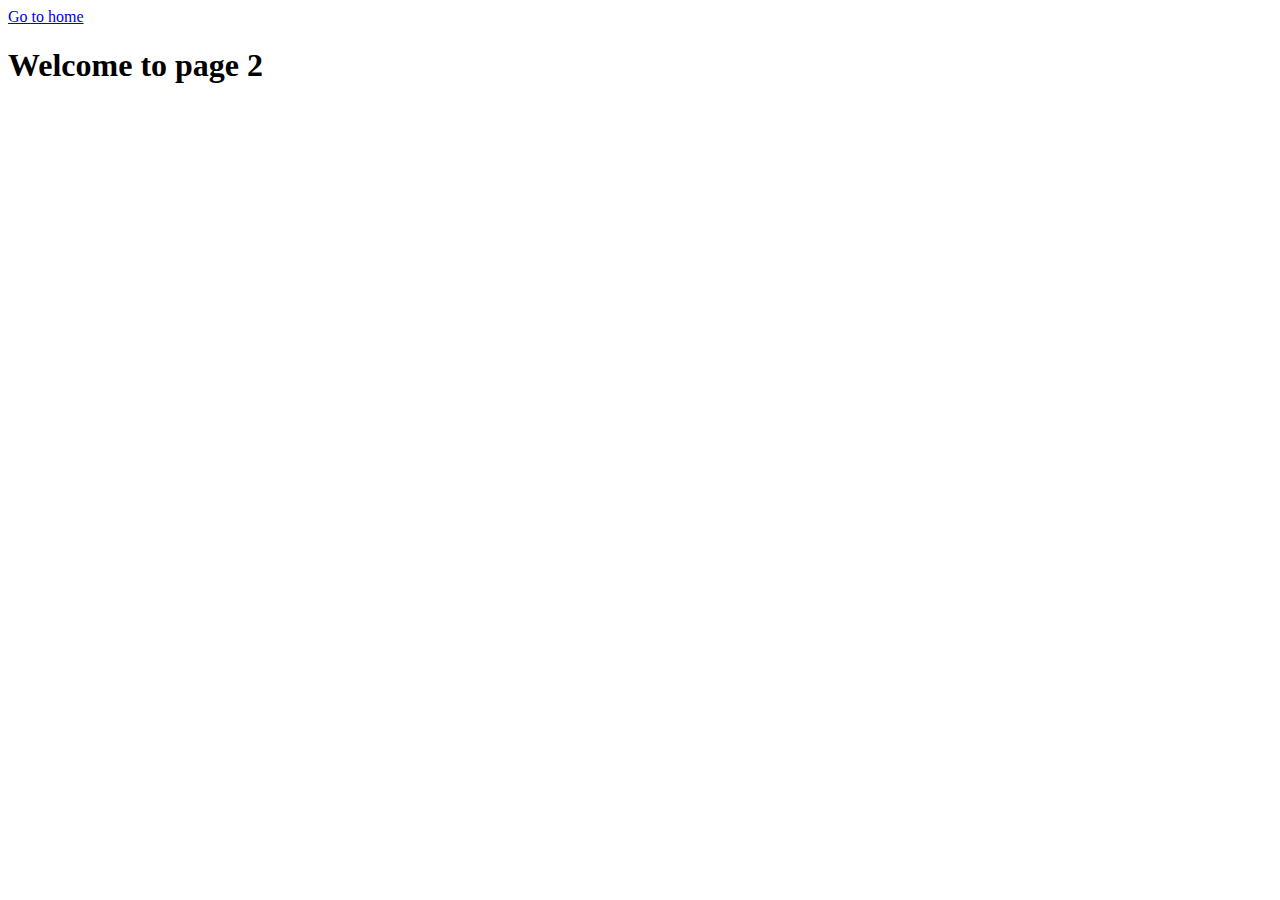
<file: page-2.html>
<!DOCTYPE html>
<html lang="en">
  <head>
    <meta charset="UTF-8" />
    <meta http-equiv="X-UA-Compatible" content="IE=edge" />
    <meta name="viewport" content="width=device-width, initial-scale=1.0" />
    <title>Page 2</title>
  </head>
  <body>
    <section>
      <a href="./index.html">Go to home</a>
      <h1>Welcome to page 2</h1>
    </section>
  </body>
</html>
</file>
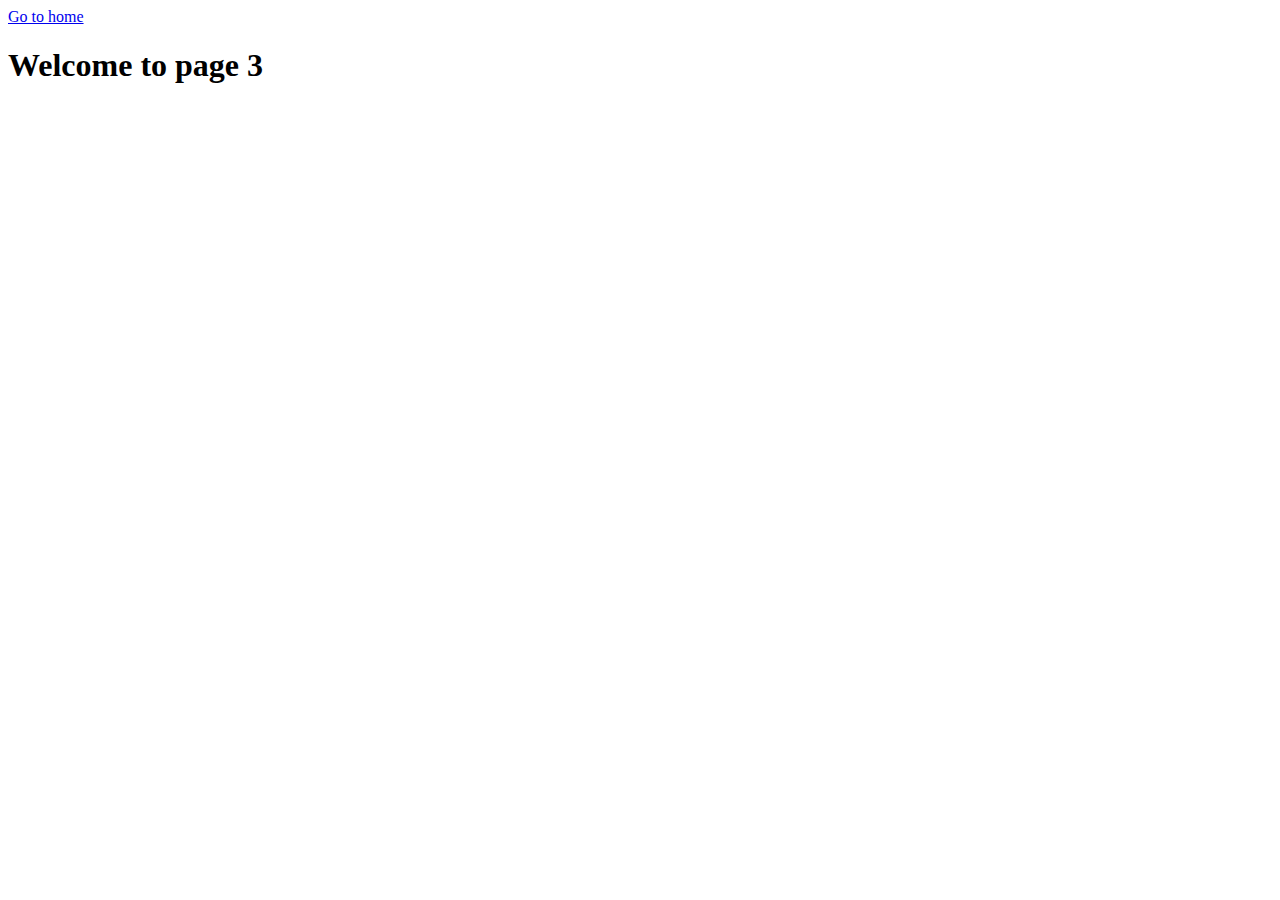
<file: page-3.html>
<!DOCTYPE html>
<html lang="en">
  <head>
    <meta charset="UTF-8" />
    <meta http-equiv="X-UA-Compatible" content="IE=edge" />
    <meta name="viewport" content="width=device-width, initial-scale=1.0" />
    <title>Page 3</title>
  </head>
  <body>
    <section>
      <a href="./index.html">Go to home</a>
      <h1>Welcome to page 3</h1>
    </section>
  </body>
</html>
</file>
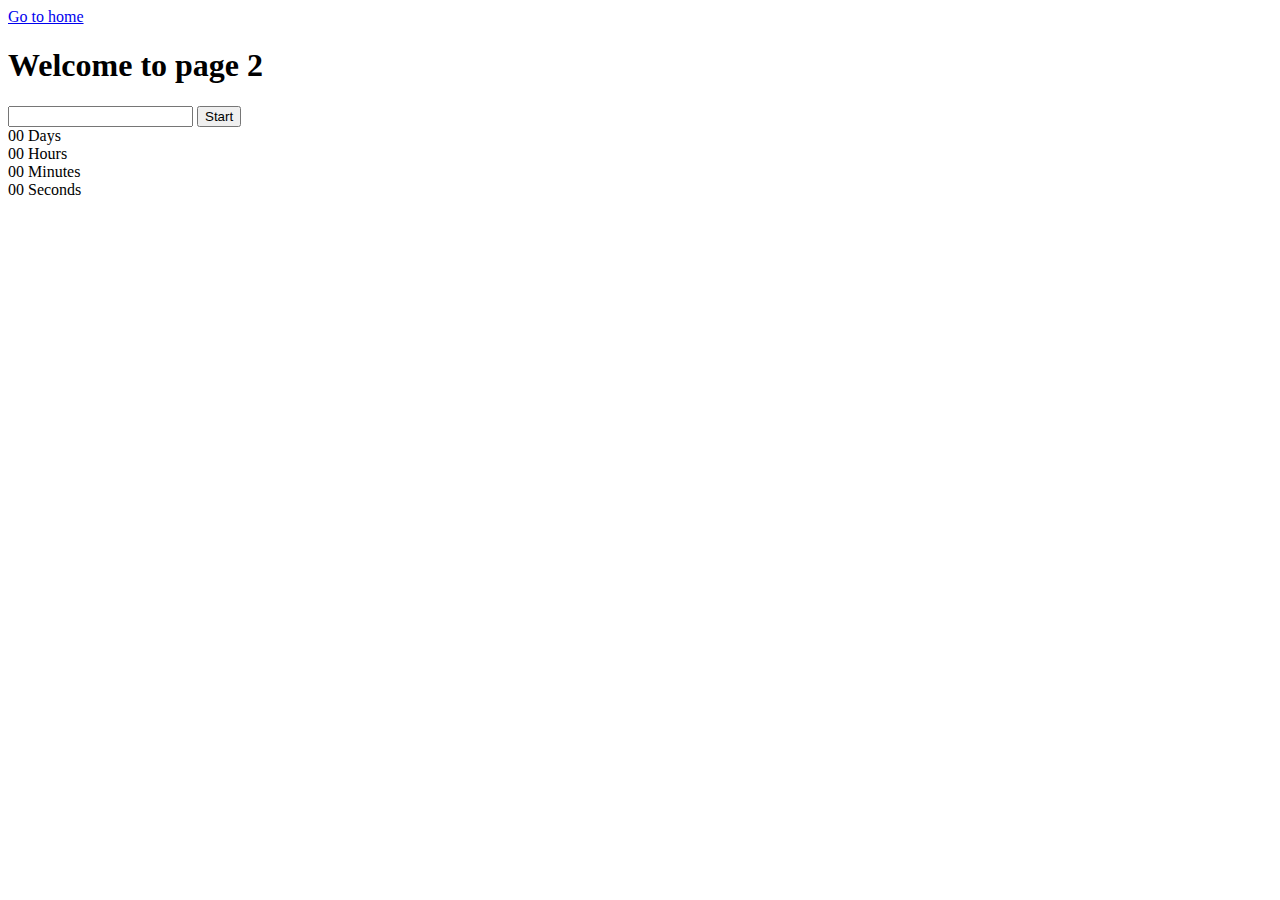
<file: src/1-timer.html>
<!DOCTYPE html>
<html lang="en">
  <head>
    <meta charset="UTF-8" />
    <meta http-equiv="X-UA-Compatible" content="IE=edge" />
    <meta name="viewport" content="width=device-width, initial-scale=1.0" />
    <title>Page 2</title>
  </head>
  <body>
    <section>
      <a href="./index.html">Go to home</a>
      <h1>Welcome to page 2</h1>
    </section>
    <input type="text" id="datetime-picker" />
    <button type="button" data-start>Start</button>
    
    <div class="timer">
      <div class="field">
        <span class="value" data-days>00</span>
        <span class="label">Days</span>
      </div>
      <div class="field">
        <span class="value" data-hours>00</span>
        <span class="label">Hours</span>
      </div>
      <div class="field">
        <span class="value" data-minutes>00</span>
        <span class="label">Minutes</span>
      </div>
      <div class="field">
        <span class="value" data-seconds>00</span>
        <span class="label">Seconds</span>
      </div>
    </div>

    <script type="module" src="./js/1-timer.js"></script>
  </body>
</html>
</file>
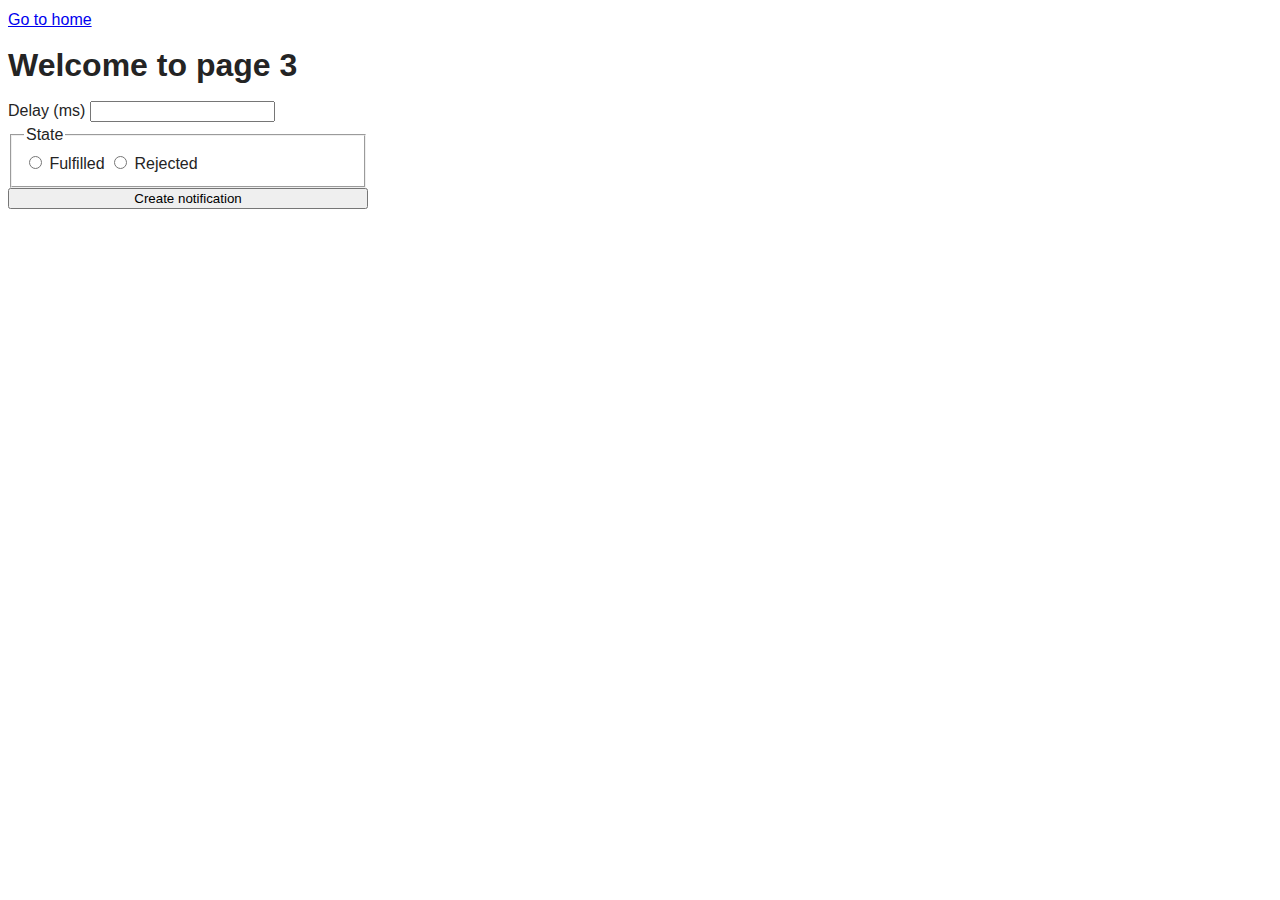
<file: src/2-snackbar.html>
<!DOCTYPE html>
<html lang="en">
  <head>
    <meta charset="UTF-8" />
    <meta http-equiv="X-UA-Compatible" content="IE=edge" />
    <meta name="viewport" content="width=device-width, initial-scale=1.0" />
    <title>Page 3</title>
    <link rel="stylesheet" href="./css/styles.css">
  </head>
  <body>
    <section>
      <a href="./index.html">Go to home</a>
      <h1>Welcome to page 3</h1>
      <form class="form">
        <label>
          Delay (ms)
          <input type="number" name="delay" required />
        </label>
      
        <fieldset>
          <legend>State</legend>
          <label>
            <input type="radio" name="state" value="fulfilled" required />
            Fulfilled
          </label>
          <label>
            <input type="radio" name="state" value="rejected" required />
            Rejected
          </label>
        </fieldset>
      
        <button type="submit">Create notification</button>
      </form>

    </section><script type="module" src="./js/2-snackbar.js"></script>
  </body>
</html>
</file>
<file: src/css/styles.css>
/**
  |============================
  | include css partials with
  | default @import url()
  |============================
*/

:root {
  font-family: Inter, Avenir, Helvetica, Arial, sans-serif;
  font-size: 16px;
  line-height: 24px;
  font-weight: 400;

  color: #242424;
  background-color: rgba(255, 255, 255, 0.87);

  font-synthesis: none;
  text-rendering: optimizeLegibility;
  -webkit-font-smoothing: antialiased;
  -moz-osx-font-smoothing: grayscale;
  -webkit-text-size-adjust: 100%;
}

.form {
  display: flex;
  flex-direction: column;
  width: 360px;
  margin-bottom: 24px;
}
/* 
.fieldset {
  margin-bottom: 24px;
  border-radius: 4px;
  border: 1px solid #808080;
  padding: 14px 48px 10px;
  display: flex;
  justify-content: space-between;
} */
</file>
